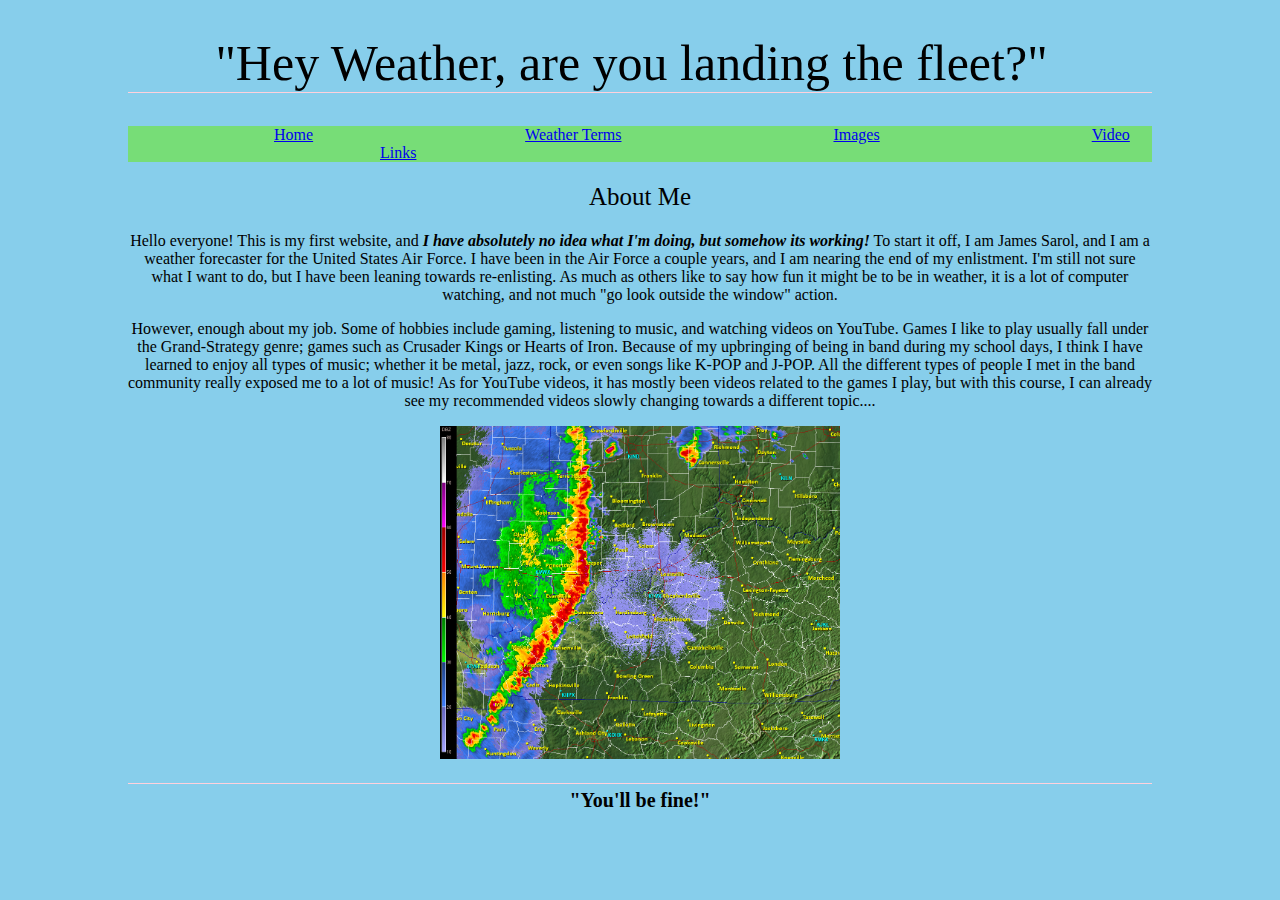
<file: index.html>
<!DOCTYPE html>

<html>
<!-- This is James Sarol's website for the CPT422 HTML Programming class. Latest update is 29 March 2021. All of the coding was done on Microsoft Visual Studio. -->
	<head>
	<link rel="stylesheet" href="index_styles.css"> <!-- References what CSS file to use -->
		<meta charset="utf-8">
   		<title>Weather!</title>
	<head>

	<body>
		<h1>"Hey Weather, are you landing the fleet?"</h1>
		<nav> <!-- Displays my page tabs, which includes what HTML files to use -->
			<ul>
				<li><a href="index.html">Home</a><li>
				<li><a href="Weather Terms.html">Weather Terms</a><li>
				<li><a href="images.html">Images</a><li>
				<li><a href="Video.html">Video</a><li>
				<li><a href="Links.html">Links</a><li>
			</ul>
		</nav>
		<h2>About Me</h2>
		<!-- Contains simple stylizations within the HTML code to create a more unique experience for the viewer as they read -->
		<p class="intro">Hello everyone! This is my first website, and <em><b>I have absolutely no idea what I'm doing, but somehow its working!</b></em> To start it off, I am James Sarol, and I am a weather forecaster for the United States Air Force. 
		I have been in the Air Force a couple years, and I am nearing the end of my enlistment. I'm still not sure what I want to do, but I have been leaning towards re-enlisting. As much as others like to say how fun it might be to be in weather, 
		it is a lot of computer watching, and not much "go look outside the window" action.</p> 
		<p class="intro">However, enough about my job. Some of hobbies include gaming, listening to music, and watching videos on YouTube. Games I like to play usually fall under the Grand-Strategy genre; games such as Crusader Kings or Hearts of Iron. 
		Because of my upbringing of being in band during my school days, I think I have learned to enjoy all types of music; whether it be metal, jazz, rock, or even songs like K-POP and J-POP.
		All the different types of people I met in the band community really exposed me to a lot of music! As for YouTube videos, it has mostly been videos related to the games I play, but with this course, I can already see my recommended videos slowly changing towards a different topic....
		</p> 
		<div id="squall">
			<img src="squall.png" alt="squall_line" width=39%> <!-- Contains the file name/path to find this image, as well as a modified dimension based on width -->
		</div>
		<h3>"You'll be fine!"</h3>
	<body>

<html>
</file>
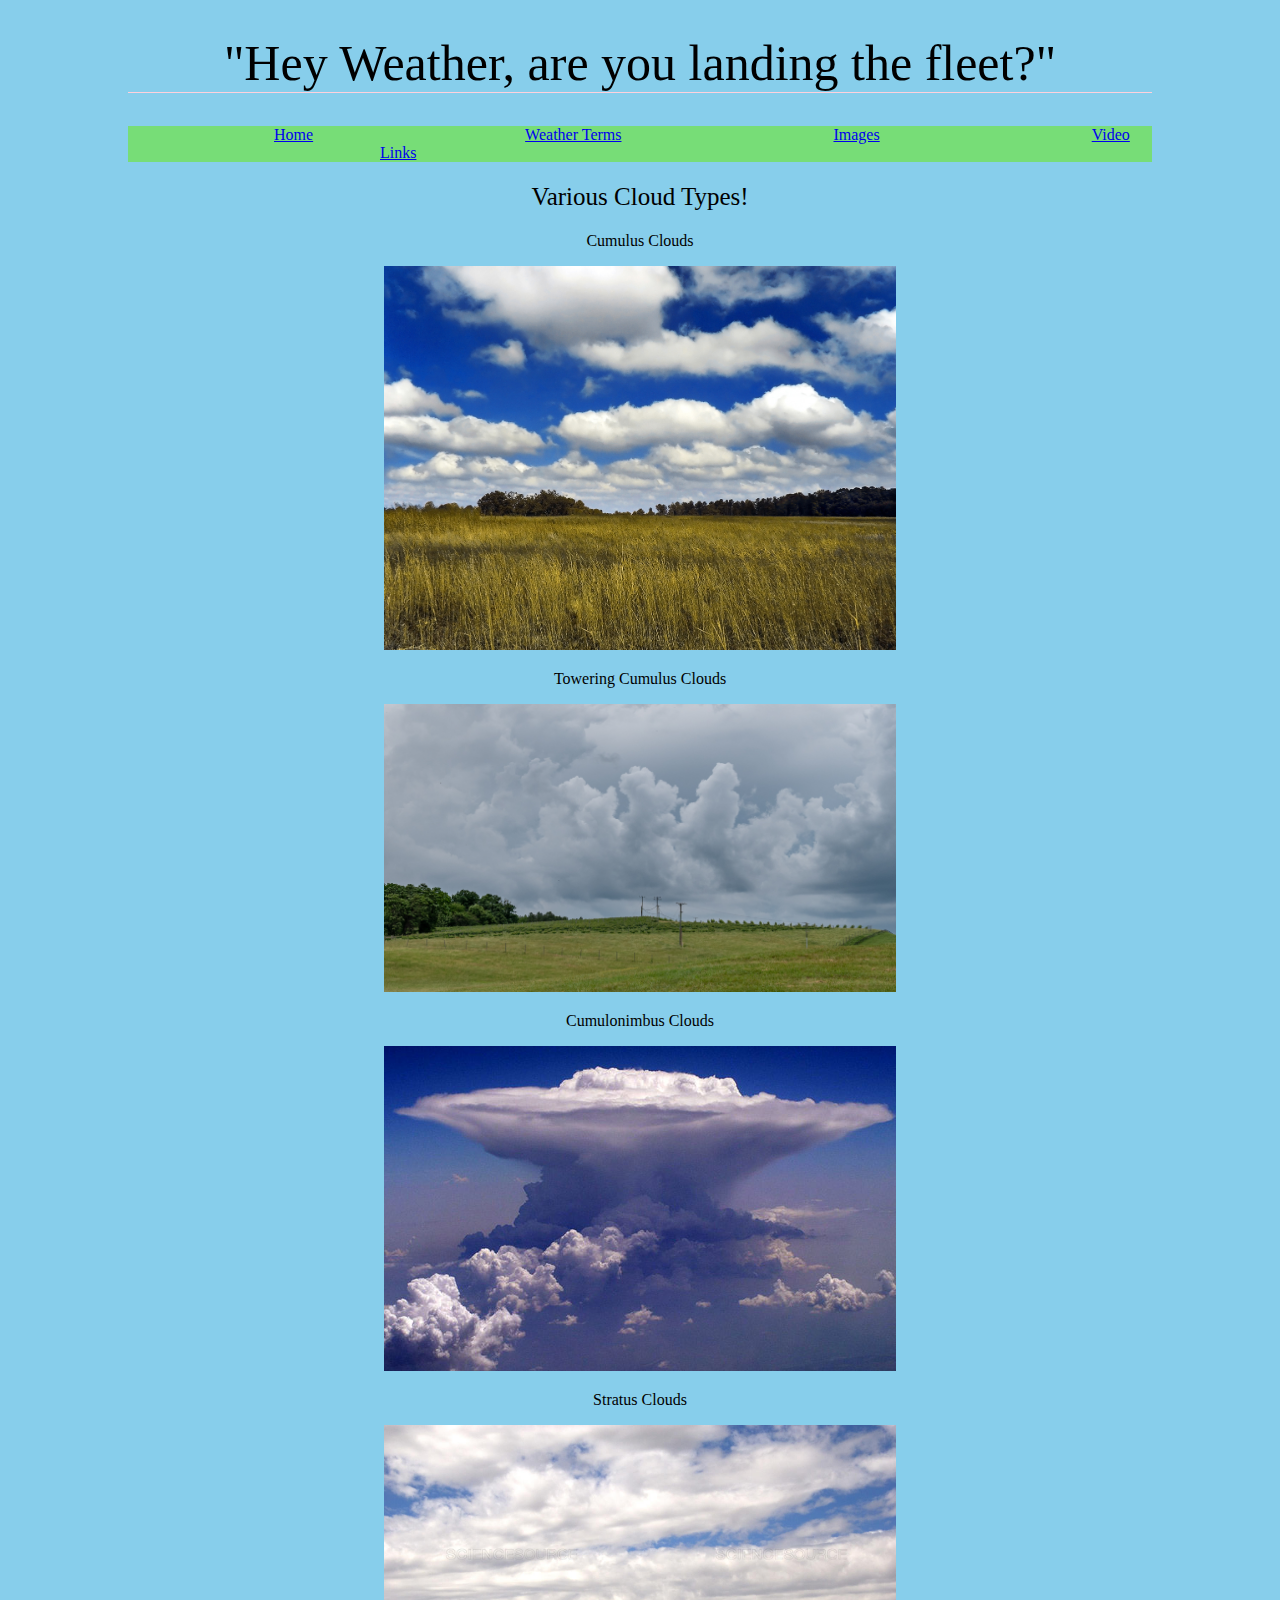
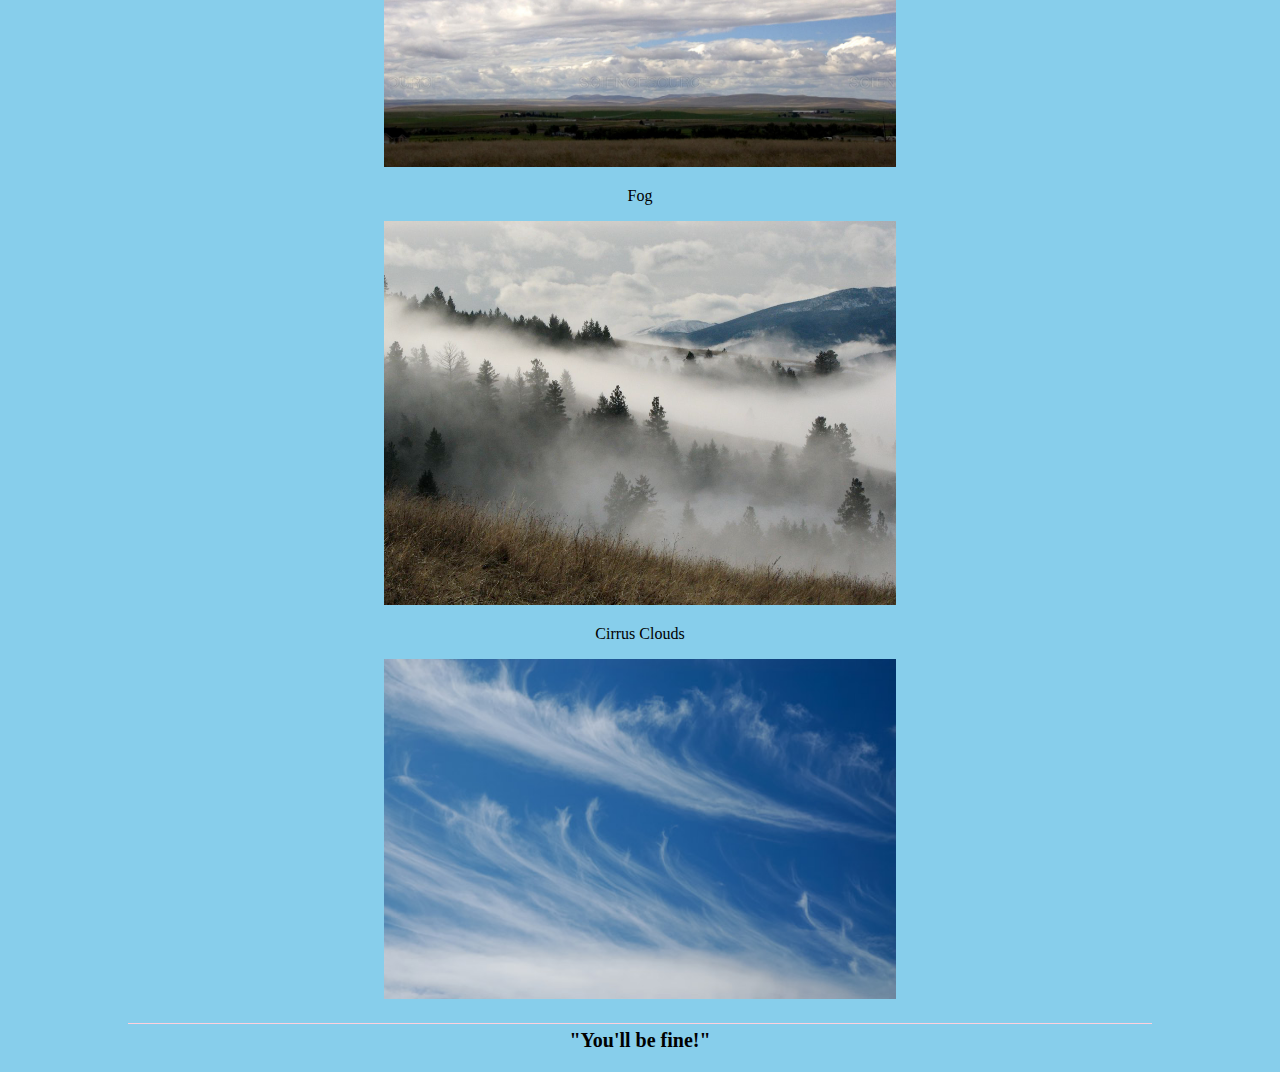
<file: images.html>
<!DOCTYPE html>

<html>

	<head>
	<link rel="stylesheet" href="images_styles.css"> <!-- References what CSS file to use -->
		<meta charset="utf-8">
   		<title>Weather!</title>
	<head>

	<body>
		<h1>"Hey Weather, are you landing the fleet?"</h1>
		<nav> <!-- Displays my page tabs, which includes what HTML files to use -->
			<ul>
				<li><a href="index.html">Home</a><li>
				<li><a href="Weather Terms.html">Weather Terms</a><li>
				<li><a href="images.html">Images</a><li>
				<li><a href="Video.html">Video</a><li>
				<li><a href="Links.html">Links</a><li>
			</ul>
		</nav>
		<h2>Various Cloud Types!</h2>
		<div class="Clouds"> <!-- The different classes within this div help seperate and group similar terms together. It contains the source filename/path, and are adjusted by width -->
			<div class="Cumuliform">
				<p> Cumulus Clouds</p><img src="cumulus.jpg" alt="Cumulus Cloud" width=50%> 
				<p> Towering Cumulus Clouds</p><img src="Towering Cumulus.jpg" alt="Towering Cumulus Cloud" width=50%>
				<p> Cumulonimbus Clouds</p><img src="cumulonimbus.jpg" alt="Cumulonimbus Cloud" width=50%>
			</div>
			<div class="Stratiform">
				<p> Stratus Clouds</p><img src="stratus.jpg" alt="Stratus Cloud" width=50%>
				<p> Fog</p><img src="fog.jpg" alt="Low lying Cloud" width=50%>
			</div>
			<div class="Cirriform">
				<p> Cirrus Clouds</p><img src="cirrus.jpg" alt="Cirrus Cloud" width=50%>
			</div>
		</div>
		
		<h3>"You'll be fine!"</h3>
	<body>

<html>
</file>
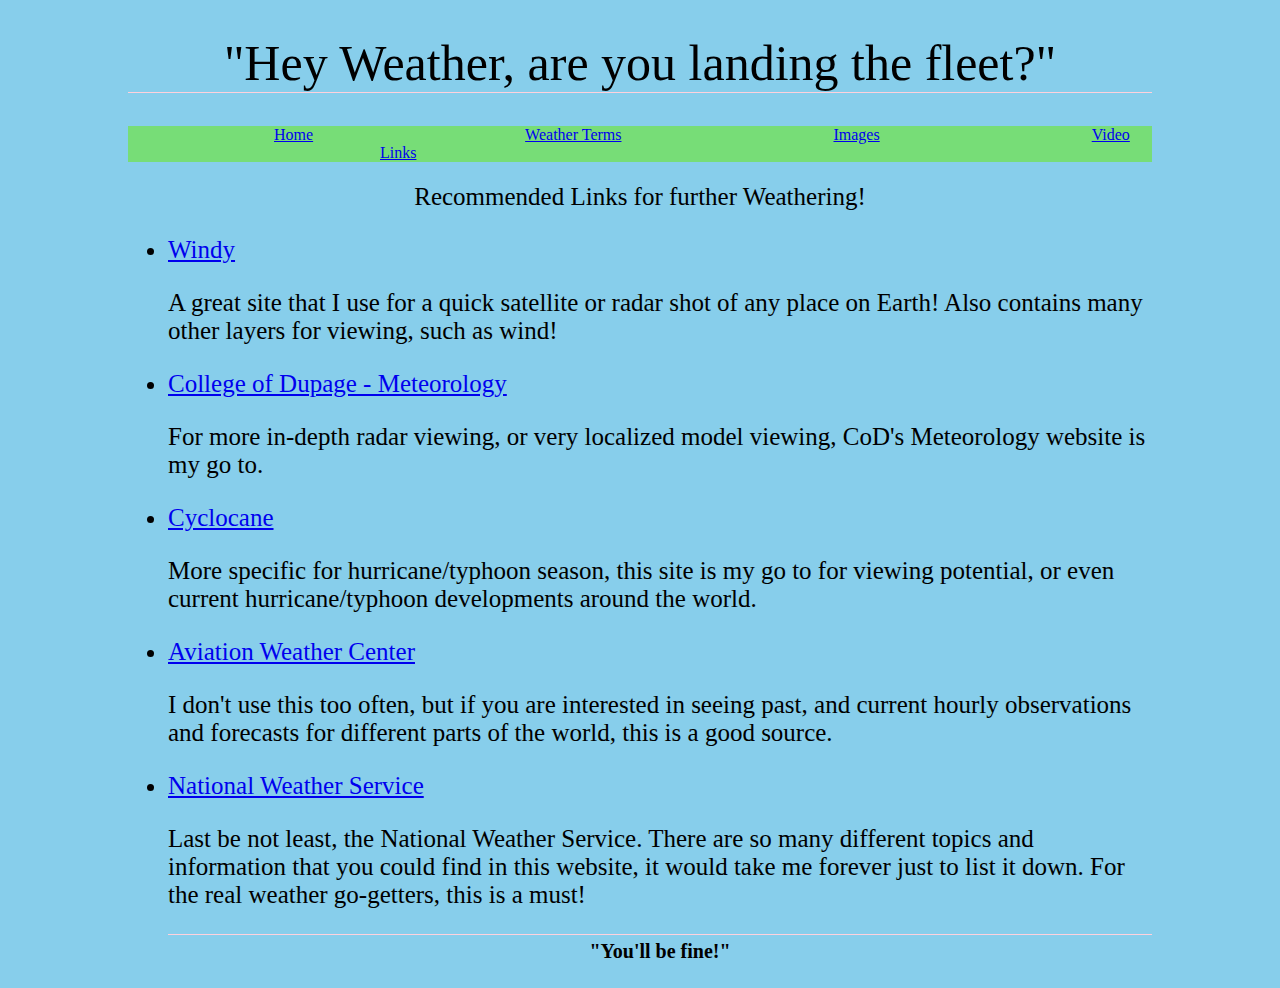
<file: Links.html>
<!DOCTYPE html>

<html>

	<head>
	<link rel="stylesheet" href="links_styles.css"> <!-- References what CSS file to use -->
		<meta charset="utf-8">
   		<title>Weather!</title>
	<head>

	<body>
		<h1>"Hey Weather, are you landing the fleet?"</h1>
		<nav> <!-- Displays my page tabs, which includes what HTML files to use -->
			<ul>
				<li><a href="index.html">Home</a><li>
				<li><a href="Weather Terms.html">Weather Terms</a><li>
				<li><a href="images.html">Images</a><li>
				<li><a href="Video.html">Video</a><li>
				<li><a href="Links.html">Links</a><li>
			</ul>
		</nav>
		<h2>Recommended Links for further Weathering!
		<ul class="weatherlinks"> <!-- Contains clickable titles, which open up on a new tab -->
			<li><a href="https://www.windy.com" target="blank">Windy</a>
				<p>A great site that I use for a quick satellite or radar shot of any place on Earth! Also contains many other layers for viewing, such as wind!</p>
			<li><a href="https://www.weather.cod.edu" target="blank">College of Dupage - Meteorology</a>
				<p>For more in-depth radar viewing, or very localized model viewing, CoD's Meteorology website is my go to.</p>
			<li><a href="https://www.cyclocane.com" target="blank">Cyclocane</a>
				<p>More specific for hurricane/typhoon season, this site is my go to for viewing potential, or even current hurricane/typhoon developments around the world.</p>
			<li><a href="https://www.aviationweather.gov/metar" target="blank">Aviation Weather Center</a>
				<p>I don't use this too often, but if you are interested in seeing past, and current hourly observations and forecasts for different parts of the world, this is a good source.</p>
			<li><a href="https://www.weather.gov" target="blank">National Weather Service<a/>
				<p>Last be not least, the National Weather Service. There are so many different topics and information that you could find in this website, it would take me forever just to list it down. For the real weather go-getters, this is a must!
		<h3>"You'll be fine!"</h3>
	<body>

<html>
</file>
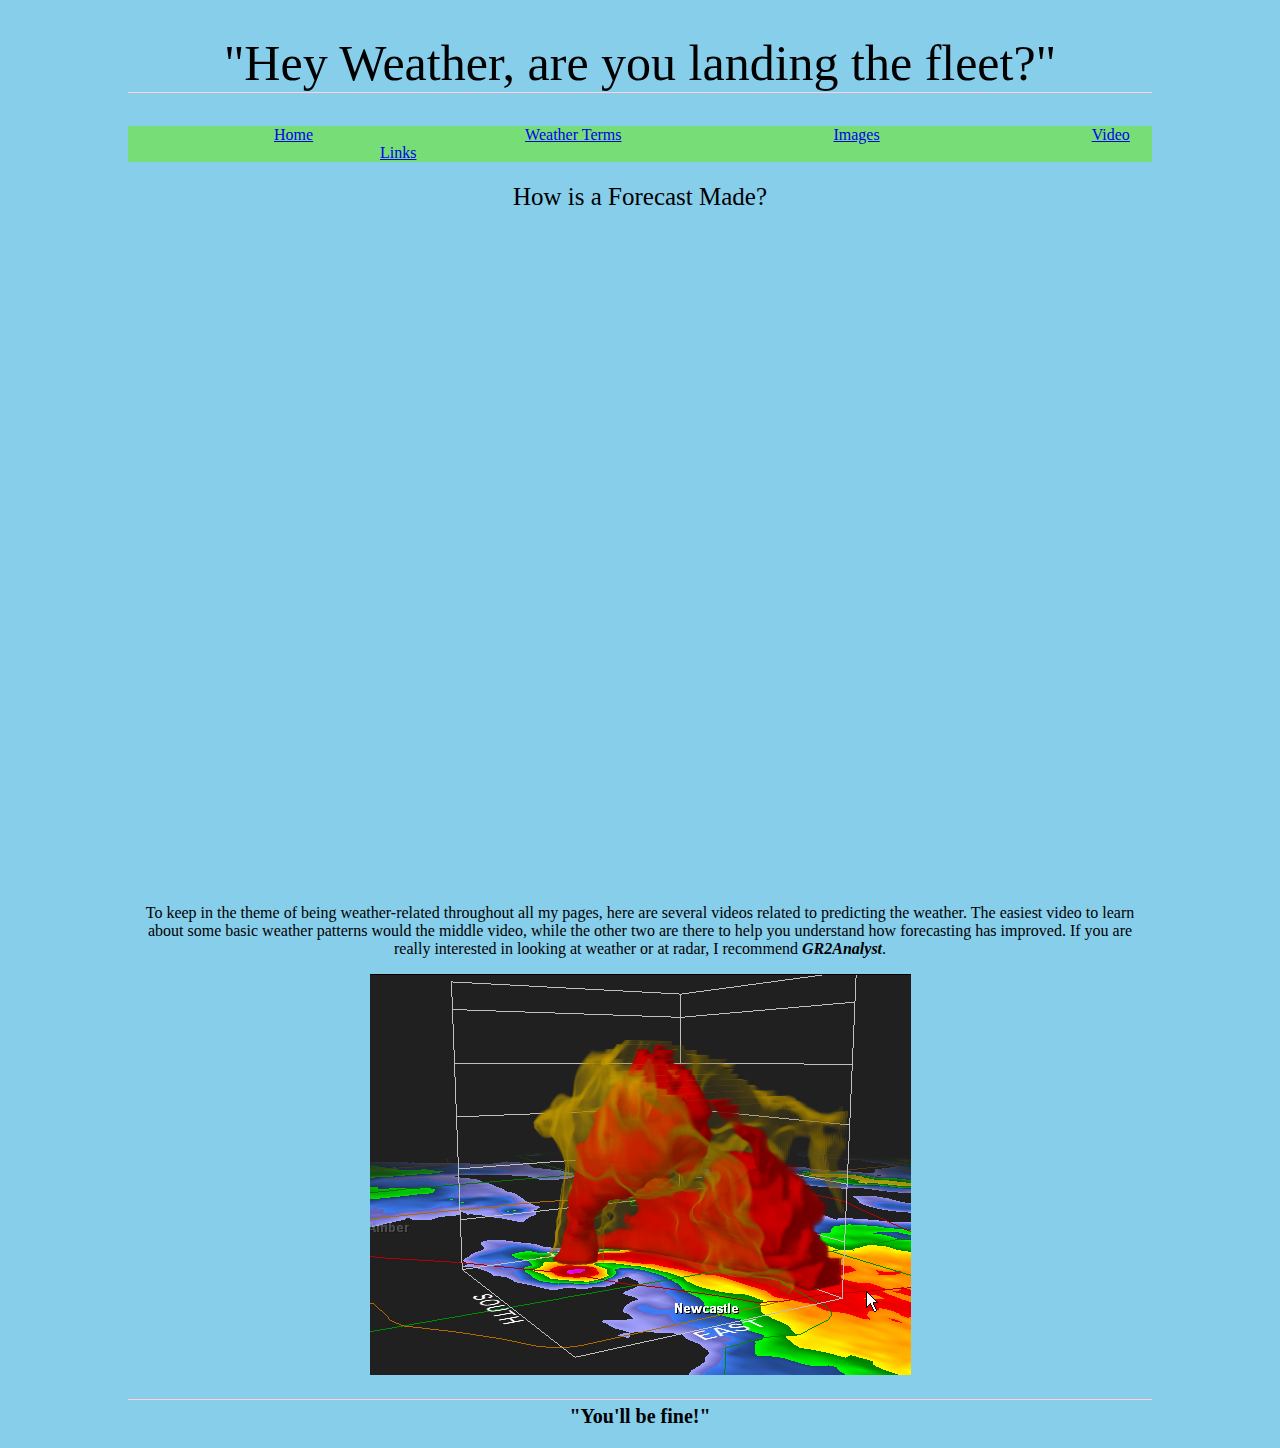
<file: Video.html>
<!DOCTYPE html>

<html>

	<head>
	<link rel="stylesheet" href="video_styles.css"> <!-- References what CSS file to use -->
		<meta charset="utf-8">
   		<title>Weather!</title>
	<head>

	<body>
		<h1>"Hey Weather, are you landing the fleet?"</h1>
		<nav> <!-- Displays my page tabs, which includes what HTML files to use -->
			<ul>
				<li><a href="index.html">Home</a><li>
				<li><a href="Weather Terms.html">Weather Terms</a><li>
				<li><a href="images.html">Images</a><li>
				<li><a href="Video.html">Video</a><li>
				<li><a href="Links.html">Links</a><li>
			</ul>
		</nav>
		<h2>How is a Forecast Made?</h2>
		<div class="Video"> <!-- Contains the dimensions of the embeded videos, as well as other information pertaining to how it will operate on my site -->
			<iframe width="504" height="315" src="https://www.youtube.com/embed/zxF9j5u2yEw" frameborder="0" allow="accelerometer; autoplay; clipboard-write; encrypted-media; gyroscope; picture-in-picture" allowfullscreen></iframe>
			<iframe width="503" height="315" src="https://www.youtube.com/embed/I00vcHLJXCc" frameborder="0" allow="accelerometer; autoplay; clipboard-write; encrypted-media; gyroscope; picture-in-picture" allowfullscreen></iframe>
			<iframe width="504" height="315" src="https://www.youtube.com/embed/_L-mGKFx0A4" frameborder="0" allow="accelerometer; autoplay; clipboard-write; encrypted-media; gyroscope; picture-in-picture" allowfullscreen></iframe>
		</div>
		<br>
		<p align="center">To keep in the theme of being weather-related throughout all my pages, here are several videos related to predicting the weather. The easiest video to learn about some basic weather patterns would the middle video, while the other two are there to help you understand how forecasting has improved. If you are really interested in looking at weather or at radar, I recommend <b><em>GR2Analyst</em></b>.
		</p>
		<p align="center"><a href="http://www.grlevelx.com/gr2analyst_2/"><img src="gr2analyst.png" alt="Radar"></a></p>
	
		<h3>"You'll be fine!"</h3>
	<body>

<html>
</file>
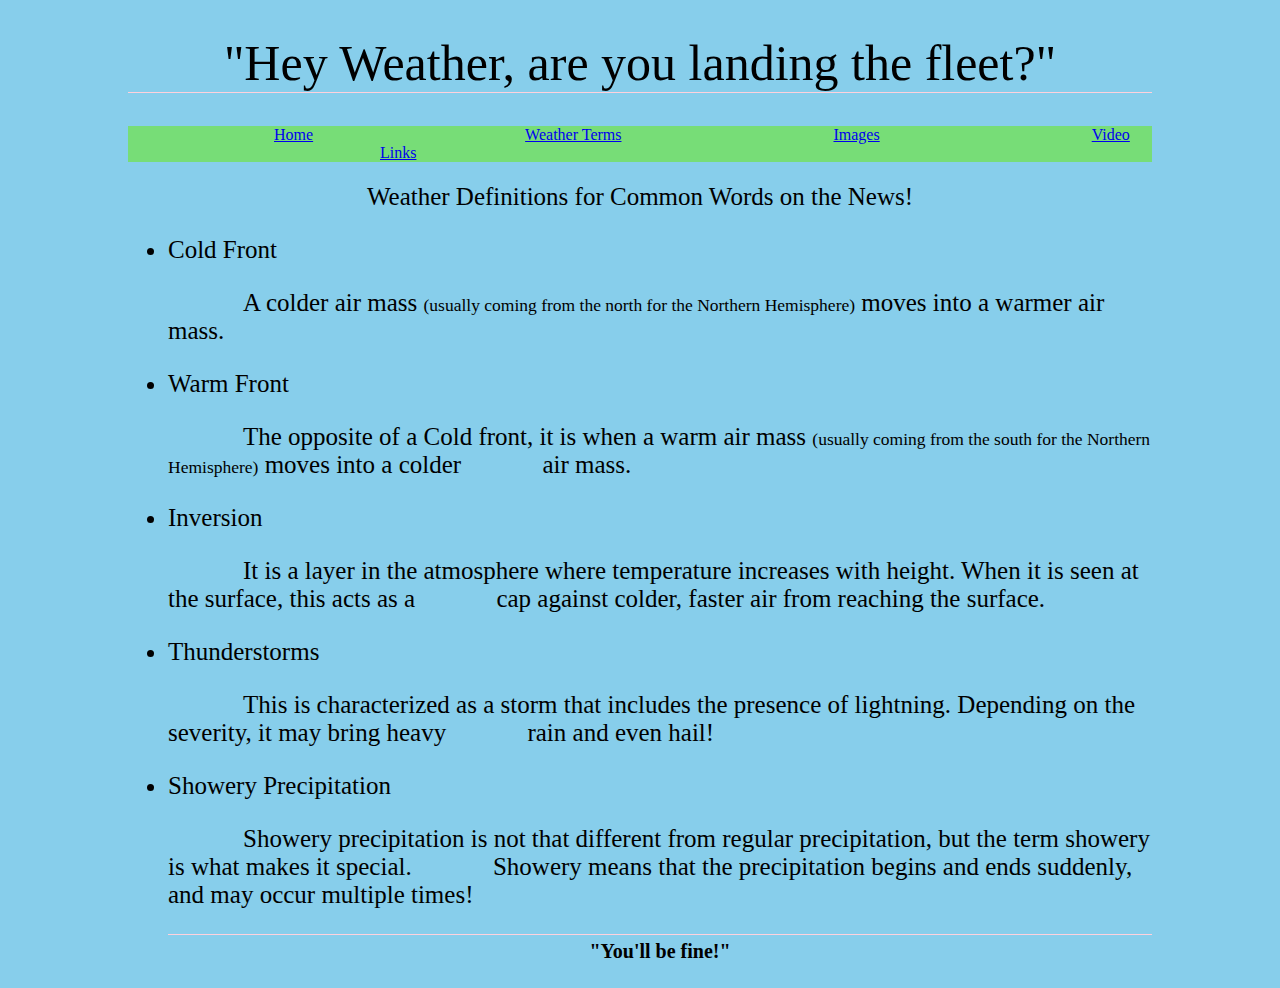
<file: Weather Terms.html>
<!DOCTYPE html>

<html>

	<head>
	<link rel="stylesheet" href="weather_terms_styles.css"> <!-- References what CSS file to use -->
		<meta charset="utf-8">
   		<title>Weather!</title>
	<head>

	<body>
		<h1>"Hey Weather, are you landing the fleet?"</h1>
		<nav> <!-- Displays my page tabs, which includes what HTML files to use -->
			<ul>
				<li><a href="index.html">Home</a><li>
				<li><a href="Weather Terms.html">Weather Terms</a><li>
				<li><a href="images.html">Images</a><li>
				<li><a href="Video.html">Video</a><li>
				<li><a href="Links.html">Links</a><li>
			</ul>
		</nav>
		<h2>Weather Definitions for Common Words on the News!
		<ul class="weatherterms"> <!-- The ul & li class refers to the CSS file, which will modify this line -->
			<li>Cold Front
				<p class="weatherdefinitions">A colder air mass <span style="font-size:70%">(usually coming from the north for the Northern Hemisphere)</span> moves into a warmer air mass.</p>
			<li>Warm Front	
				<p class="weatherdefinitions">The opposite of a Cold front, it is when a warm air mass <span style="font-size:70%">(usually coming from the south for the Northern Hemisphere)</span> moves into a colder <span style="padding-left:75px">air mass.</span></p>
			<li>Inversion
				<p class="weatherdefinitions">It is a layer in the atmosphere where temperature increases with height. When it is seen at the surface, this acts as a <span style="padding-left:75px">cap against colder, faster air from reaching the surface.</span></p>
			<li>Thunderstorms
				<p class="weatherdefinitions">This is characterized as a storm that includes the presence of lightning. Depending on the severity, it may bring heavy <span style="padding-left:75px">rain and even hail!</span></p>
			<li>Showery Precipitation
				<p class="weatherdefinitions">Showery precipitation is not that different from regular precipitation, but the term showery is what makes it special. <span style="padding-left:75px">Showery means that the precipitation begins and ends suddenly, and may occur multiple times!</span></p>
		<h3>"You'll be fine!"</h3>
	<body>

<html>
</file>
<file: index_styles.css>
body { 
	background-color: #87CEEB; 
	margin: 0 10%; 
	font-family: Verdana 
} 		
h1 { 
	text-align: center; 
	font-family: Comic Sans MS; 
	font-weight: normal; 
	border-bottom: 1px solid #ffd1dc; 
	font-size: 50px;
	text-indent: -17px;
}
h2 {
	text-align: center; 
	font-family: Comic Sans MS; 
	font-weight: normal; 
	text-transform; uppercase; 
	font-size: 25px;
}
.intro {
	text-align: center; 

}
nav {
	background-color: #77dd77; 
}
nav li {
	display: inline-block;
	margin-left: 106px;
}
h3 {
	text-align: center; 
	font-size: 20px;
	border-top: 1px solid #ffd1dc; 
	padding-top: 5px;
}
#squall {
	text-align: center;
</file>
<file: images_styles.css>
body { 
	background-color: #87CEEB; 
	margin: 0 10%; 
	font-family: Verdana 
} 
		
h1 { 
	text-align: center; 
	font-family: Comic Sans MS; 
	font-weight: normal; 
	border-bottom: 1px solid #ffd1dc; 
	font-size: 50px;
}
h2 {
	text-align: center; 
	font-family: Comic Sans MS; 
	font-weight: normal; 
	text-transform; uppercase; 
	font-size: 25px;
}
.intro {
	text-align: center; 

}
nav {
	background-color: #77dd77; 
}
nav li {
	display: inline-block;
	margin-left: 106px;
}
h3 {
	text-align: center; 
	font-size: 20px;
	border-top: 1px solid #ffd1dc; 
	padding-top: 5px;
}
.Cumuliform {
	text-align: center;
}
.Stratiform {
	text-align: center;
}
.Cirriform {
	text-align: center;
}
</file>
<file: links_styles.css>
body { 
	background-color: #87CEEB; 
	margin: 0 10%; 
	font-family: Verdana 
}		
h1 { 
	text-align: center; 
	font-family: Comic Sans MS; 
	font-weight: normal; 
	border-bottom: 1px solid #ffd1dc; 
	font-size: 50px;
}
h2 {
	text-align: center; 
	font-family: Comic Sans MS; 
	font-weight: normal; 
	text-transform; uppercase; 
	font-size: 25px;
}
nav {
	background-color: #77dd77; 
}
nav li {
	display: inline-block;
	margin-left: 106px;
}
h3 {
	text-align: center; 
	font-size: 20px;
	border-top: 1px solid #ffd1dc; 
	padding-top: 5px;
}
.weatherlinks {
	text-align: left;
</file>
<file: video_styles.css>
body { 
	background-color: #87CEEB; 
	margin: 0 10%; 
	font-family: Verdana 
} 
		
h1 { 
	text-align: center; 
	font-family: Comic Sans MS; 
	font-weight: normal; 
	text-transform; uppercase; 
	border-bottom: 1px solid #ffd1dc; 
	font-size: 50px;
}
h2 {
	text-align: center; 
	font-family: Comic Sans MS; 
	font-weight: normal; 
	text-transform; uppercase; 
	font-size: 25px;
}
nav {
	background-color: #77dd77; 
}
nav li {
	display: inline-block;
	margin-left: 106px;
}
h3 {
	text-align: center; 
	font-size: 20px;
	border-top: 1px solid #ffd1dc; 
	padding-top: 5px;
}
.Video {
	display: block; 
	width: auto; 
	margin: 0 auto;  
}  
#gr2 {
	text-align: center;
}
</file>
<file: weather_terms_styles.css>
body { 
	background-color: #87CEEB; 
	margin: 0 10%; 
	font-family: Verdana 
} 
		
h1 { 
	text-align: center; 
	font-family: Comic Sans MS; 
	font-weight: normal; 
	border-bottom: 1px solid #ffd1dc; 
	font-size: 50px;
}
h2 {
	text-align: center; 
	font-family: Comic Sans MS; 
	font-weight: normal; 
	text-transform; uppercase; 
	font-size: 25px;
}
.intro {
	text-align: center; 

}
nav {
	background-color: #77dd77; 
}
nav li {
	display: inline-block;
	margin-left: 106px;
}
h3 {
	text-align: center; 
	font-size: 20px;
	border-top: 1px solid #ffd1dc; 
	padding-top: 5px;
}
.weatherterms {
	text-align: left;
}
.weatherdefinitions {
		text-indent: 75px;
}
</file>
